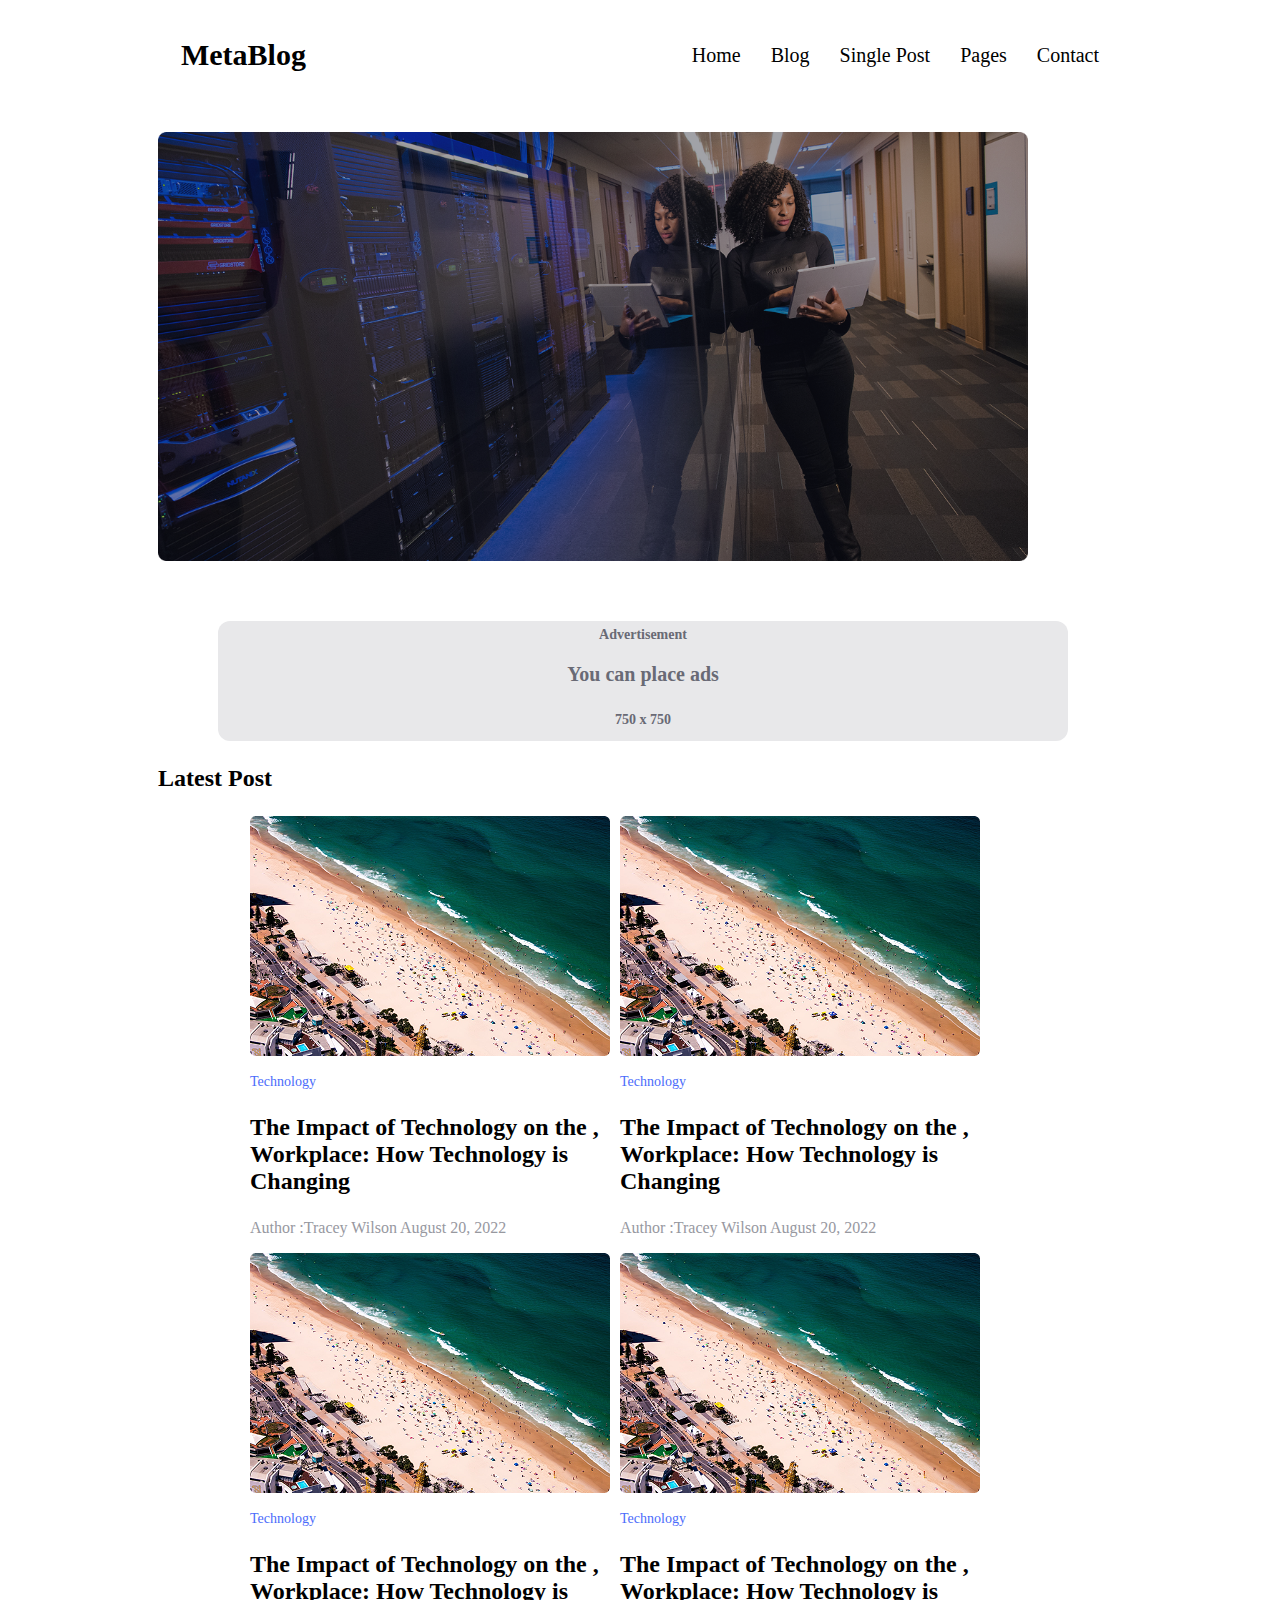
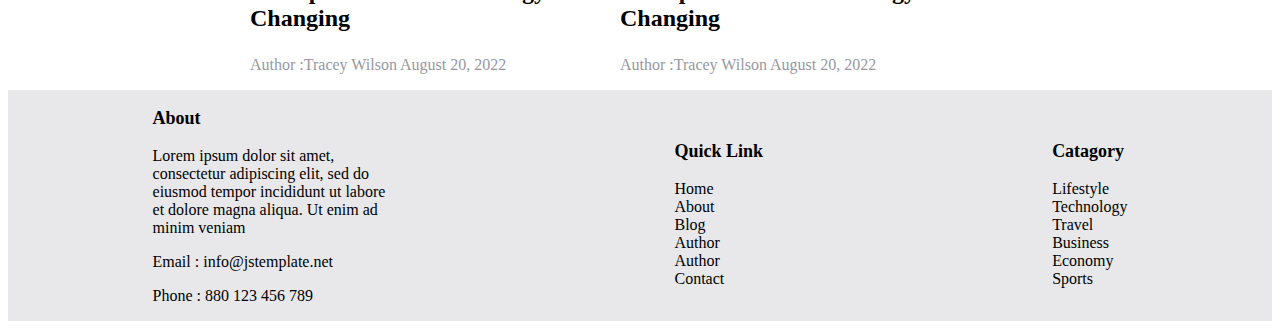
<file: index.html>
<!DOCTYPE html>
<html lang="en">

<head>
    <meta charset="UTF-8">
    <meta name="viewport" content="width=device-width, initial-scale=1.0">
    <title>Blog website landing page</title>
    <link rel="stylesheet" href="style/style.css">
</head>

<body>
    <header class="navigation">
        <p class="met">MetaBlog</p>
        <nav>
            <ul class="ulnav">
                <li><a href="blog.html">Home</a></li>
                <li><a href="blog.html">Blog</a></li>
                <li><a href="blog.html">Single Post</a></li>
                <li><a href="blog.html">Pages</a></li>
                <li><a href="blog.html">Contact</a></li>
            </ul>
        </nav>

    </header>
    <!-- body section -->
    <main class="container">
        <section>
            <img class="hero-image" src="media/Image (1).png" alt="">
        </section>
        <section class="palce">
            <p class="ad">Advertisement</p>
            <p class="ads">You can place ads</p>
            <p class="ad">750 x 750</p>
        </section>
        <p class="post">Latest Post</p>
        <!-- blog cards section -->
        <section class="box">
            <!-- 1st grid blog -->
            <!-- 1st blog -->
            <div class="main-s">
                <img src="media/Rectangle 38.png" alt="">
                <p class="tech">Technology</p>
                <p class="the">The Impact of Technology on
                    the ,<br>Workplace: How Technology is<br> Changing</p>
                <p class="at">Author :Tracey Wilson August 20, 2022</p>
            </div>



            <div class="main-s">
                <img src="media/Rectangle 38.png" alt="">
                <p class="tech">Technology</p>
                <p class="the">The Impact of Technology on
                    the ,<br>Workplace: How Technology is<br> Changing</p>
                <p class="at">Author :Tracey Wilson August 20, 2022</p>
            </div>
        </section>
        <!-- second card blog section -->
        <section class="box">
            <!-- 1st grid blog -->
            <!-- 1st blog -->
            <div class="main-s">
                <img src="media/Rectangle 38.png" alt="">
                <p class="tech">Technology</p>
                <p class="the">The Impact of Technology on
                    the ,<br>Workplace: How Technology is<br> Changing</p>
                <p class="at">Author :Tracey Wilson August 20, 2022</p>
            </div>


            <div class="main-s">
                <img src="media/Rectangle 38.png" alt="">
                <p class="tech">Technology</p>
                <p class="the">The Impact of Technology on
                    the ,<br>Workplace: How Technology is<br> Changing</p>
                <p class="at">Author :Tracey Wilson August 20, 2022</p>
            </div>
        </section>

    </main>
    <footer class="ft">
        <div class="footer">
            <!-- 1st div -->
            <div>
                <p class="rt">About</p>
                <p>Lorem ipsum dolor sit amet,<br> consectetur adipiscing elit, sed do <br>eiusmod tempor incididunt
                    ut
                    labore<br> et dolore magna aliqua. Ut enim ad <br>minim veniam</p>
                <p>Email : info@jstemplate.net</p>
                <p>Phone : 880 123 456 789</p>
            </div>
            <!-- 2nd div -->
            <div>
                <p class="rt">Quick Link</p>

                <div class="lik">
                    <li>Home</li>
                    <li>About</li>
                    <li>Blog</li>
                    <li>Author</li>
                    <li>Author</li>
                    <li>Contact</li>
                </div>

            </div>
            <!-- 3rd dive -->
            <div>
                <p class="rt">Catagory</p>

                <div class="lik">
                    <li>Lifestyle</li>
                    <li>Technology</li>
                    <li>Travel</li>
                    <li>Business</li>
                    <li>Economy</li>
                    <li>Sports</li>
                </div>
            </div>
        </div>

    </footer>
</body>

</html>
</file>
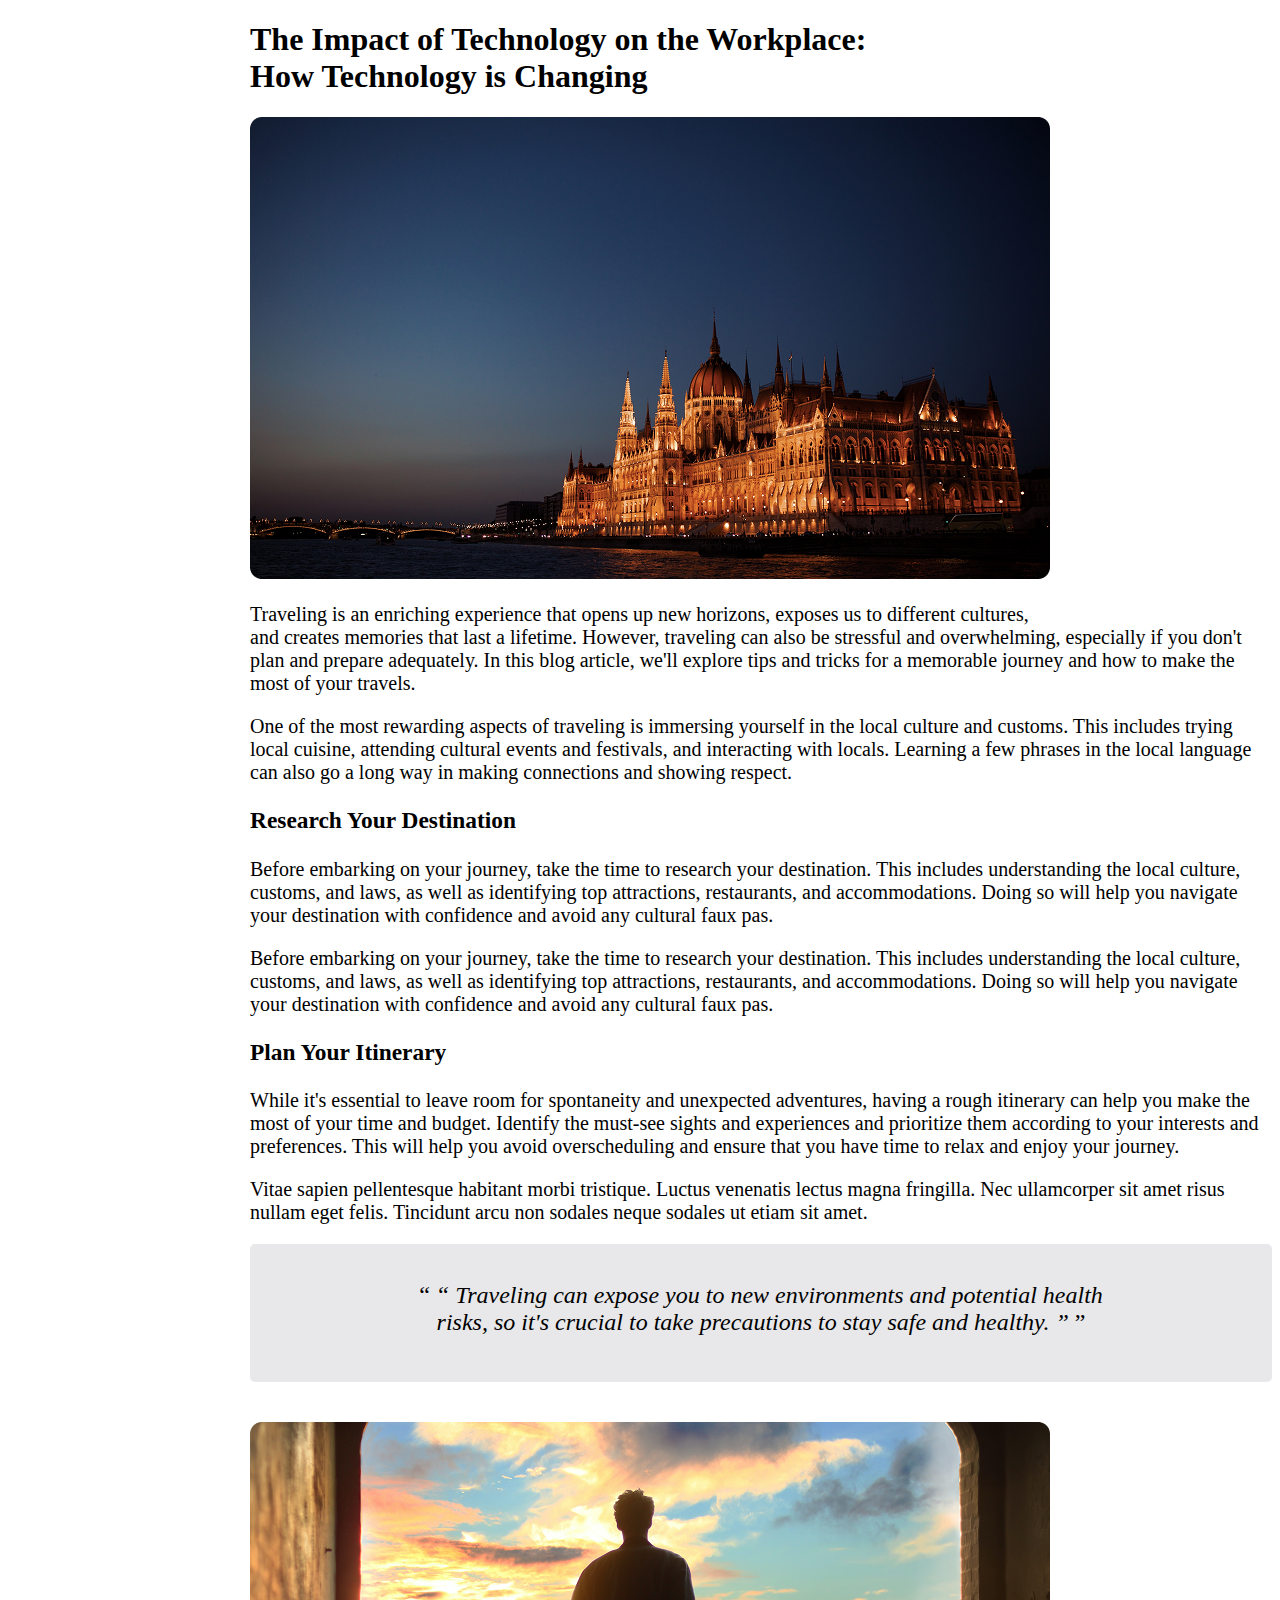
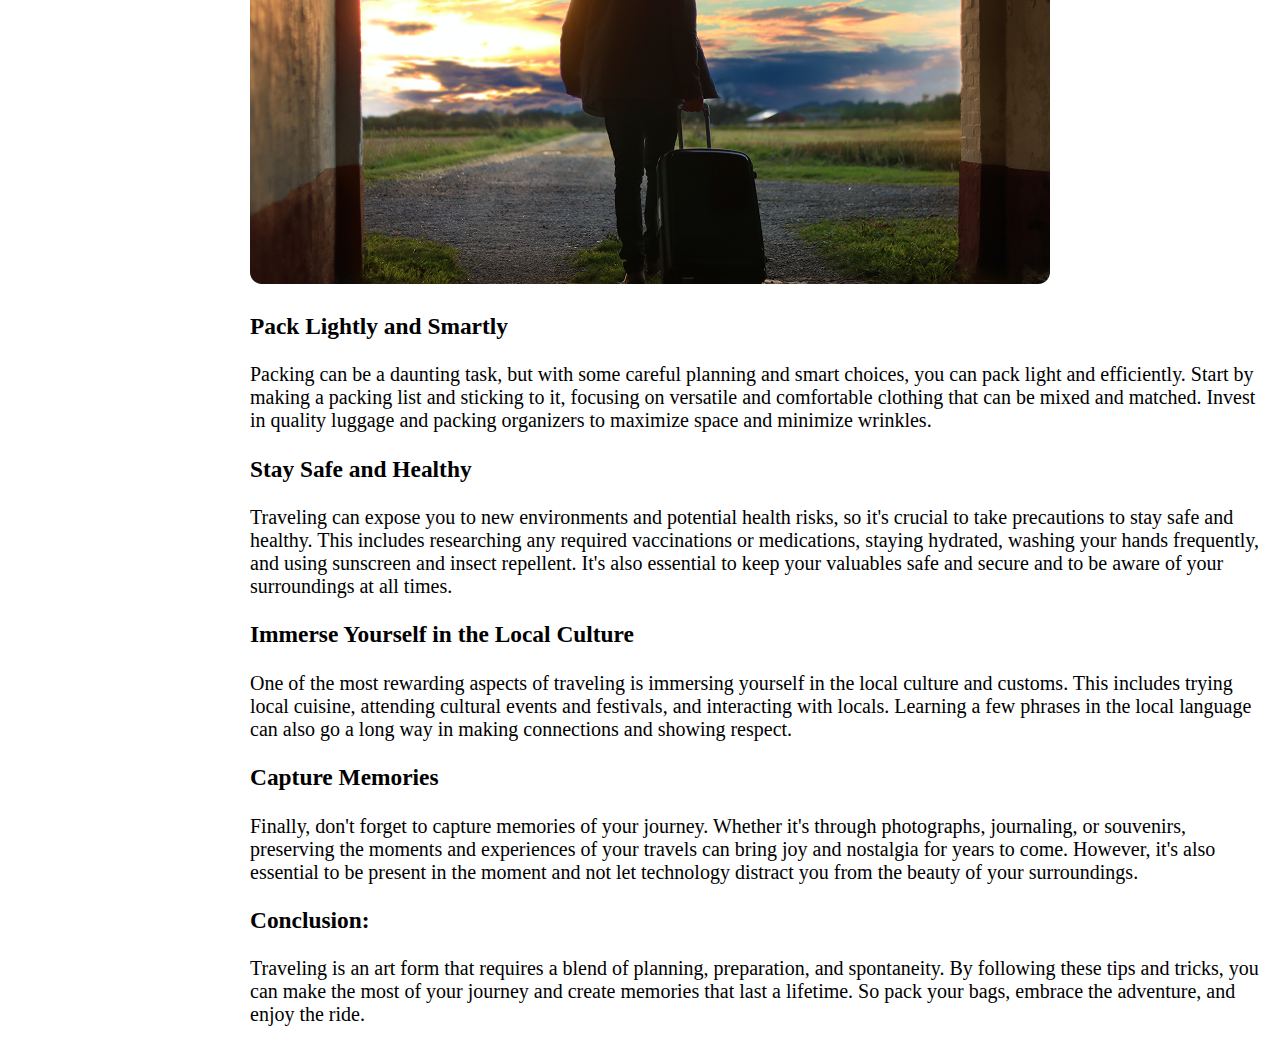
<file: blog.html>
<!DOCTYPE html>
<html lang="en">

<head>
    <meta charset="UTF-8">
    <meta name="viewport" content="width=device-width, initial-scale=1.0">
    <title>Document</title>
    <link rel="stylesheet" href="style/blog.css">
</head>

<body>
    <main>
        <h1>
            The Impact of Technology on the Workplace:<br> How Technology is Changing
        </h1>
        <img src="media/Image.png" alt="">
        <section class="text">
            <p>Traveling is an enriching experience that opens up new horizons, exposes us to different cultures,
                <br>and
                creates memories that last a lifetime. However, traveling can also be stressful and overwhelming,
                especially if you don't plan and prepare adequately. In this blog article, we'll explore tips and tricks
                for a memorable journey and how to make the most of your travels.
            </p>
            <p>One of the most rewarding aspects of traveling is immersing yourself in the local culture and customs.
                This includes trying local cuisine, attending cultural events and festivals, and interacting with
                locals. Learning a few phrases in the local language can also go a long way in making connections and
                showing respect.</p>
            <h3>Research Your Destination</h3>
            <p>Before embarking on your journey, take the time to research your destination. This includes understanding
                the local culture, customs, and laws, as well as identifying top attractions, restaurants, and
                accommodations. Doing so will help you navigate your destination with confidence and avoid any cultural
                faux pas.</p>
            <p>
                Before embarking on your journey, take the time to research your destination. This includes
                understanding the local culture, customs, and laws, as well as identifying top attractions, restaurants,
                and accommodations. Doing so will help you navigate your destination with confidence and avoid any
                cultural faux pas.
            </p>
            <h3>Plan Your Itinerary</h3>
            <p>While it's essential to leave room for spontaneity and unexpected adventures, having a rough itinerary
                can help you make the most of your time and budget. Identify the must-see sights and experiences and
                prioritize them according to your interests and preferences. This will help you avoid overscheduling and
                ensure that you have time to relax and enjoy your journey.
            </p>
            <p>
                Vitae sapien pellentesque habitant morbi tristique. Luctus venenatis lectus magna fringilla. Nec
                ullamcorper sit amet risus nullam eget felis. Tincidunt arcu non sodales neque sodales ut etiam sit
                amet.
            </p>
            <div class="rty">
                <q>
                    <i>
                        “ Traveling can expose you to new environments and potential health<br> risks, so it's crucial
                        to
                        take
                        precautions to stay safe and healthy. ”
                    </i>
                </q>
            </div>
            <img class="tty" src="media/myimage.png" alt="">
            <h3>Pack Lightly and Smartly</h3>
            <p>Packing can be a daunting task, but with some careful planning and smart choices, you can pack light and
                efficiently. Start by making a packing list and sticking to it, focusing on versatile and comfortable
                clothing that can be mixed and matched. Invest in quality luggage and packing organizers to maximize
                space and minimize wrinkles.</p>
            <h3>Stay Safe and Healthy</h3>
            <p>
                Traveling can expose you to new environments and potential health risks, so it's crucial to take
                precautions to stay safe and healthy. This includes researching any required vaccinations or
                medications, staying hydrated, washing your hands frequently, and using sunscreen and insect repellent.
                It's also essential to keep your valuables safe and secure and to be aware of your surroundings at all
                times.
            </p>
            <h3>Immerse Yourself in the Local Culture</h3>
            <p>
                One of the most rewarding aspects of traveling is immersing yourself in the local culture and customs.
                This includes trying local cuisine, attending cultural events and festivals, and interacting with
                locals. Learning a few phrases in the local language can also go a long way in making connections and
                showing respect.
            </p>
            <h3>Capture Memories</h3>
            <p>Finally, don't forget to capture memories of your journey. Whether it's through photographs, journaling,
                or souvenirs, preserving the moments and experiences of your travels can bring joy and nostalgia for
                years to come. However, it's also essential to be present in the moment and not let technology distract
                you from the beauty of your surroundings.
            </p>
            <h3>
                Conclusion:
            </h3>
            <p>Traveling is an art form that requires a blend of planning, preparation, and spontaneity. By following
                these tips and tricks, you can make the most of your journey and create memories that last a lifetime.
                So pack your bags, embrace the adventure, and enjoy the ride.</p>

        </section>
    </main>
</body>

</html>
</file>
<file: style/style.css>
/* header style */
header nav li{
    list-style: none;
   
}
header nav ul a {
    text-decoration: none;
    font-size: 20px;
    color: black;
   
}
.fr{
    
  background-color:#696A75;
   width: 250px;
  padding: 20px;
 
  border-radius: 10px;
  box-shadow: 0 4px 8px rgba(0,0,0,0.1);
  transition: transform 0.3s ease, box-shadow 0.3s ease;
}
.navigation{
    display: flex;
    align-items: center;
    justify-items: center;
    justify-content: space-around;
}
.met{
    font-size: 30px;
    font-weight: bold;
}
.ulnav{
    display: flex;
    gap: 30px;
}
/* hero section */
.hero-image{
    margin-top: 30px;
   max-width: 870px;
   display: flex;
   
}
/* body section */
.container{
  margin-left: 150px;
  margin-right: 200px;

}
.palce{
    height: 100px;
    width: 850px;
    background-color: #E8E8EA;
    margin-top: 60px;
    margin-left:60px;
    border-radius: 12px;
    padding-bottom: 20px;
    
}
.ad{
    font-size: 14px;
    text-align: center;
    padding-top:6px;
    color: #696A75;
    font-weight: 600;
}
.ads{
    font-size: 20px;
    font-weight: 800;
    color: #696A75;
    text-align: center;
}
.post{
    font-size: 24px;
    font-weight: bold;
}
        /* blog cards section */
.tech{
    font-size: 14px;
    font-weight: 500;
    color: #4B6BFB;
}
.the{
    font-size: 24px;
    font-weight: 600;
}
.at{
    font-size: 16px;
    color: #97989F;
}
.box{
    display: flex;
    gap: 10px;
    justify-content: center;
}
/* footer section */
.ft{
     background-color: #E8E8EA;
     width: full;
}
.footer{
    display: flex;
    justify-content: space-around;
    align-items: center;
   
  
}
.lik{
    list-style: none;
}
.rt{
    font-size: 18px;
    font-weight: bold;
}
</file>
<file: style/blog.css>
body{
    margin-left:250px;
}
.text{
    font-size: 20px;
    font-weight: 400;
}
.rty{
    height: 100px;
    background-color: #E8E8EA;
    border-radius: 5px;
    text-align: center;
   padding-top: 38px;
   font-size: 24px;
}
.tty{
    padding-top: 40px;
}
</file>
